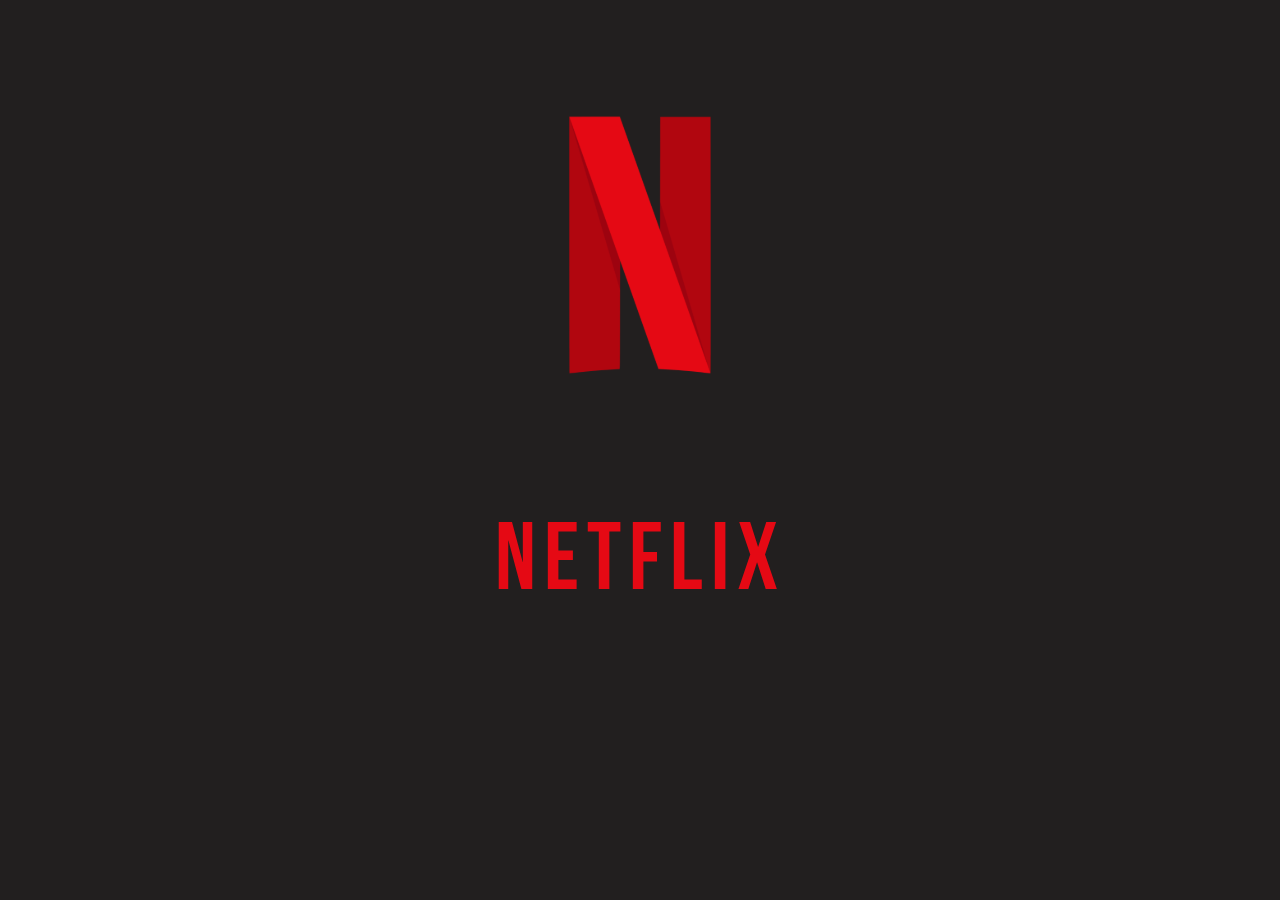
<file: loading.html>
<!DOCTYPE html>
<html lang="en">
<head>
    <meta charset="UTF-8">
    <meta name="viewport" content="width=device-width, initial-scale=1.0">
    <title>Loading screen</title>
    <link rel="stylesheet" href="css/styles.css">
</head>
<body>
    <div class="wrapper">
        <img class="logo" src="Netflix.svg" alt="">
        <div class="letter-wrap">
            <div id="letter1">N</div>
            <div id="letter2">E</div>
            <div id="letter3">T</div>
            <div id="letter4">F</div>
            <div id="letter5">L</div>
            <div id="letter6">I</div>
            <div id="letter7">X</div>
        </div>
    </div>
</body>
</html>
</file>
<file: css/styles.css>
@font-face {
    font-family: 'BabasNeue';
    src: url('../bebas-neue/BebasNeue.otf') format('truetype');
}



body{
    background-color: #221F1F;
    overflow: hidden;
    margin: 0;
    padding: 0;
}

.wrapper{
    width: 100%;
    height: 100vh;
    display: flex;
    flex-direction: column;
    justify-content: center;
    align-items: center;
  position: relative;
  bottom: 80px;
}

.letter-wrap{
    display: flex;
    justify-content: center;
    align-items: center;
    max-width: 200px;
    height: 200px;
    margin-bottom: 50px;
}

.logo{
    max-width: 400px;
    width: 100%;
    height: auto;
    animation: pulse 1s infinite ease-in-out;
}

@keyframes pulse {
    0% {
        transform: scale(1);
    }
    50% {
        opacity: 1;
        transform: scale(1.1);
    }
    100% {
        opacity: 0.5;
        transform: scale(1);
    }
}

@keyframes wave {
    0% {
        transform: translateY(0);
    }
    50% {
        opacity: 0.5;

        transform: translateY(-40px);
    }
    100% {
        opacity: 1;
        transform: translateY(0);
    }
}

#letter1, #letter2, #letter3, #letter4, #letter5, #letter6, #letter7 {
    font-family: 'BabasNeue';
    font-size: 6rem;
    color: #E50914;
    text-align: center;
    margin-top: 50px;
    animation: wave 1.5s  alternate-reverse infinite;
    letter-spacing: 0.5rem;
}

#letter1 {
    animation-delay: 0s;
}

#letter2 {
    animation-delay: 0.1s;
}

#letter3 {
    animation-delay: 0.2s;
}

#letter4 {
    animation-delay: 0.3s;
}

#letter5 {
    animation-delay: 0.4s;
}

#letter6 {
    animation-delay: 0.5s;
}

#letter7 {
    animation-delay: 0.6s;
}
</file>
